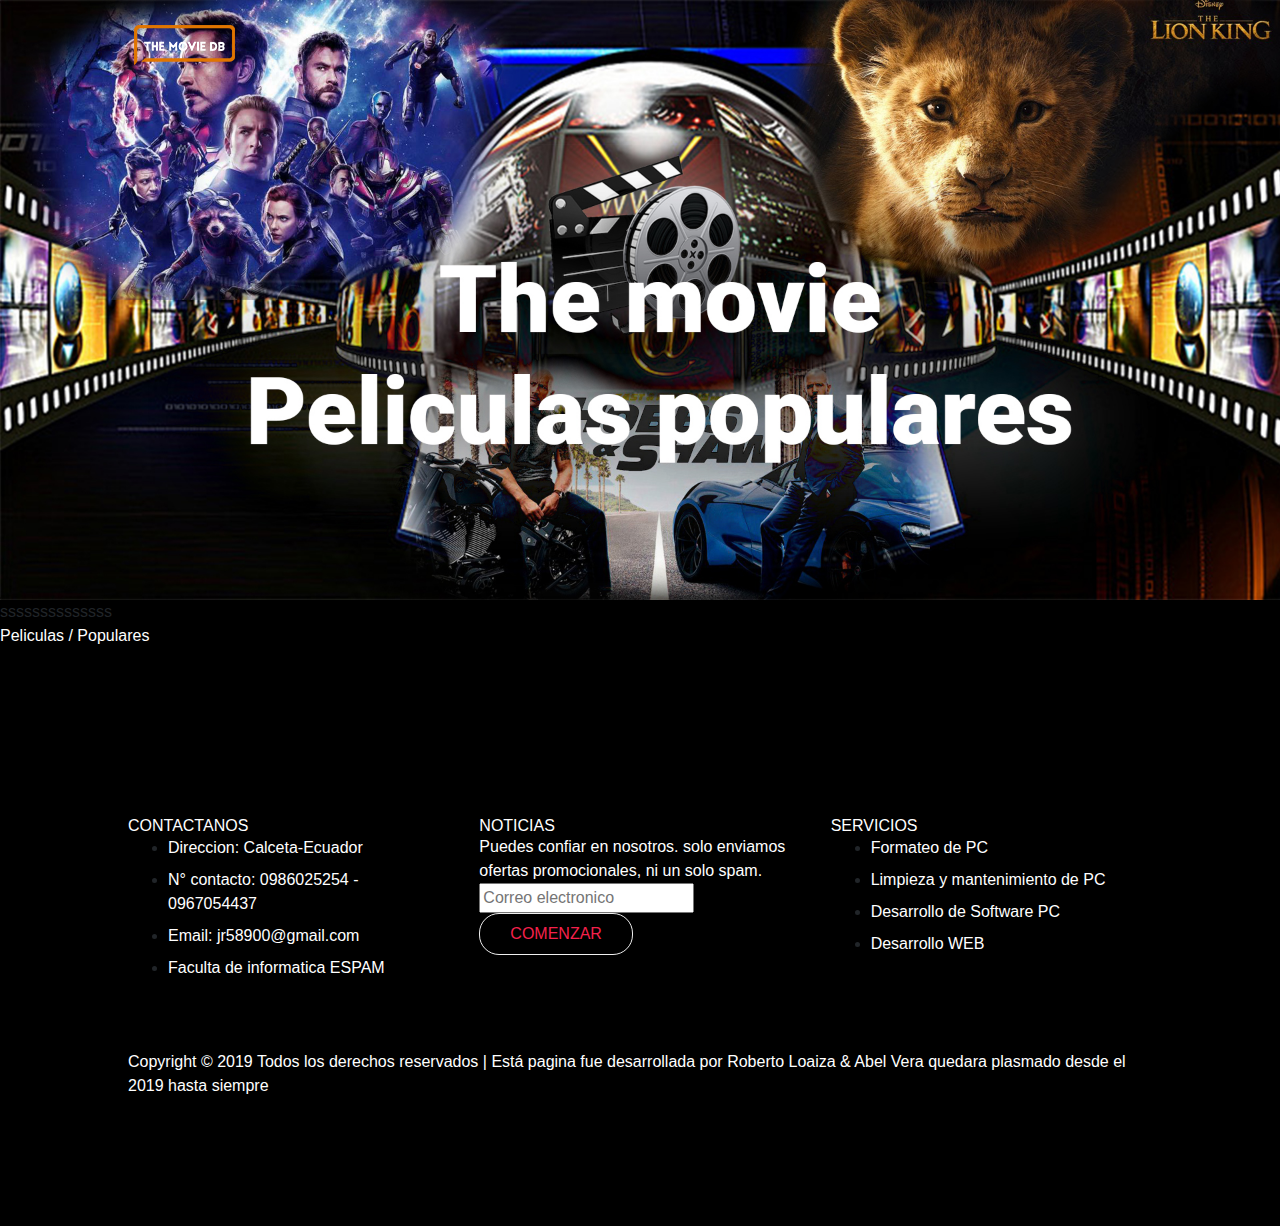
<file: index.html>
<!DOCTYPE html>
<html>
	<head>
		<meta charset="utf-8" />
		<meta http-equiv="X-UA-Compatible" content="IE=edge" />
		<title>Movie popular</title>
		<link rel="stylesheet" href="css/bootstrap.min.css" />
		<link rel="stylesheet" href="estilosmios.css" />
	</head>
	<body>
		<header class="default-header">
			<div class="container">
				<div class="header-wrap">
					<div
						class="header-top d-flex justify-content-between align-items-center"
					>
						<div class="logo">
							<a href="index.html"><img src="img/logo3.png" alt="" /></a>

				
						</div>
					</div>
				</div>
			</div>
		</header>
		<section >
			<img src="img/banner-bg.jpg" style="width: 100%;" alt="">ssssssssssssss
			<div ></div>
			<div>
				<div>
					<div>
						<div >
							
							<p class="text-white">Peliculas / Populares</p>
						</div>
					</div>
				</div>
			</div>
		</section>
		<div>
			<br />
			<section>
				<div id="mostrar" style="text-align: -webkit-center;"></div>
			</section>
		</div>
		<!-- Strat Footer Area -->
		<footer class="section-gap " style="padding: 10%;">
			<div>
				<div class="row">
					<div class="col-lg-4 col-sm-6">
						<div class="single-footer-widget">
							<h6 class="text-white text-uppercase mb-20">Contactanos</h6>
							<ul class="footer-nav">
								<li><a href="#">Direccion: Calceta-Ecuador</a></li>
								<li><a href="#">N° contacto: 0986025254 - 0967054437</a></li>
								<li><a href="#">Email: jr58900@gmail.com</a></li>
								<li><a href="#">Faculta de informatica ESPAM</a></li>
							</ul>
						</div>
					</div>
					<div class="col-lg-4 col-sm-6">
						<div class="single-footer-widget">
							<h6 class="text-white text-uppercase mb-20">Noticias</h6>
							<p class="mb-0 text-white">
								Puedes confiar en nosotros. solo enviamos ofertas promocionales,
								ni un solo spam.
							</p>
							<div id="mc_embed_signup">
								<form
									target="_blank"
									novalidate
									action="https://www.google.com/"
								>
									<input
										type="email"
										name="Roberto y Abelito"
										placeholder="Correo electronico"
										onfocus="this.placeholder = ''"
										onblur="this.placeholder = 'Email address'"
										required
									/>
									<div style="position: absolute; left: -2000px">
										<input
											type="text"
											name="b_36c4fd991d266f23781ded980_aefe40901a"
											tabindex="-1"
											value=""
										/>
									</div>
									<button
										class="primary-btn white-bg d-inline-flex align-items-center"
									>
										<span class="mr-10">Comenzar</span
										><span class="lnr lnr-arrow-right"></span>
									</button>
									<div class="info"></div>
								</form>
							</div>
						</div>
					</div>
					<div class="col-lg-4 col-sm-6">
						<div class="single-footer-widget">
							<h6 class="text-white text-uppercase mb-20">Servicios</h6>
							<ul class="footer-nav">
								<li><a href="">Formateo de PC</a></li>
								<li><a href="">Limpieza y mantenimiento de PC</a></li>
								<li><a href="">Desarrollo de Software PC</a></li>
								<li><a href="">Desarrollo WEB</a></li>
							</ul>
						</div>
					</div>
				</div>
				<div
					class="footer-bottom d-flex justify-content-between align-items-center flex-wrap"
				>
					<p class="footer-text m-0">
						Copyright &copy; 2019 Todos los derechos reservados | Está pagina
						fue desarrollada por <a href="#">Roberto Loaiza</a> &
						<a href="#">Abel Vera</a>
						quedara plasmado desde el 2019 hasta siempre
					</p>
				</div>
			</div>
		</footer>
		<!-- End Footer Area -->

		<script src="js/jquery.js" type="text/javascript"></script>
		<script src="myscript.js"></script>
		<script src="js/bootstrap.min.js" type="text/javascript"></script>
	</body>
</html>
</file>
<file: estilosmios.css>
.derecha{
	 
	 
	border:solid #C4F6E0;
	float: right;


}
p{
	color:FDFEFE ;
}


h1, h2, h3,
h4, h5, h6 {
  font-family: "Poppins", sans-serif;
  color: #222222;
  line-height: 1.2em !important;
  margin-bottom: 0;
  margin-top: 0;
  font-weight: 600;
}
body {
  position: relative;
}
.flex {
  display: -webkit-box;
  display: -webkit-flex;
  display: -moz-flex;
  display: -ms-flexbox;
  display: flex;
}
.default-header {
  padding: 25px 0;
  position: absolute;
  top: 0;
  left: 0;
  width: 100%;
  z-index: 9;
}

.menu-bar {
  cursor: pointer;
}

.menu-bar span {
  color: #fff;
  font-size: 24px;
}

.main-menubar {
  position: relative;
}

nav {
  margin-right: 70px;
  -webkit-transition: all 0.3s ease 0s;
  -moz-transition: all 0.3s ease 0s;
  -o-transition: all 0.3s ease 0s;
  transition: all 0.3s ease 0s;
  transform-origin: 100% 50%;
}

nav.hide {
  transform: scale(0);
}

nav a {
  font-size: 12px;
  font-weight: 500;
  text-transform: uppercase;
  color: #fff;
  margin: 0 25px;
  display: inline-block;
}



nav a:hover {
  color: rgba(255, 255, 255, 0.75);
}
.section-gap {
  padding: 120px 0;
}

.section-title {
  padding-bottom: 30px;
}

.section-title h2 {
  margin-bottom: 20px;
}

.section-title p {
  font-size: 16px;
  margin-bottom: 0;
}


.primary-btn {
  line-height: 40px;
  padding: 0 30px;
  border-radius: 20px;
  background: transparent;
  border: 1px solid #eee;
  color: #f5204b;
  display: inline-block;
  font-weight: 500;
  position: relative;
  -webkit-transition: all 0.3s ease 0s;
  -moz-transition: all 0.3s ease 0s;
  -o-transition: all 0.3s ease 0s;
  transition: all 0.3s ease 0s;
  cursor: pointer;
  text-transform: uppercase;
  -moz-background-clip: padding;
  -webkit-background-clip: padding-box;
  background-clip: padding-box;
}

.primary-btn:focus {
  outline: none;
}

.primary-btn:hover {
  background: #f5204b;
  border: 1px solid #f5204b;
  color: #fff;
}

.banner-area {
  background: url(../img/banner-bg.jpg) no-repeat center center/cover;
}

.banner-area .overlay-bg {
  background: rgba(0, 0, 0, 0.75);
}

.banner-content h1 {
  font-size: 60px;
  font-weight: 600;
  line-height: 1.2em;
  margin-bottom: 20px;
  color: #FFFFFF;
}


.banner-content p {
  margin-bottom: 0px;
  font-size: 16px;
}

@media (max-width: 991px) {
  .banner-content p br {
    display: none;
  }
}

.generic-banner {
  background: #f5204b;
}

.generic-banner .height {
  height: 600px;
}

@media (max-width: 767px) {
  .generic-banner .height {
    height: 400px;
  }
}

.generic-banner .banner-content h2 {
  line-height: 1.2em;
  margin-bottom: 20px;
}

@media (max-width: 991px) {
  .generic-banner .banner-content h2 br {
    display: none;
  }
}

.generic-banner .banner-content p {
  font-size: 16px;
}

@media (max-width: 991px) {
  .generic-banner .banner-content p br {
    display: none;
  }
}
/*banner imagen*/
.banner-area {
  background: url(img/banner-bg.jpg) no-repeat center center/cover;
}

.banner-area .overlay-bg {
  background: rgba(0, 0, 0, 0.75);
}

@media (max-width: 767px) {
  .banner-area .fullscreen {
    height: 600px !important;
  }
}

.banner-content h1 {
  font-size: 60px;
  font-weight: 600;
  line-height: 1.2em;
  margin-bottom: 20px;
  color: #f5204b;
}

@media (max-width: 767px) {
  .banner-content h1 {
    font-size: 40px;
  }
}

@media (max-width: 991px) {
  .banner-content h1 br {
    display: none;
  }
}

.banner-content p {
  margin-bottom: 0px;
  font-size: 16px;
}

@media (max-width: 991px) {
  .banner-content p br {
    display: none;
  }
}

.generic-banner {
  background: #f5204b;
}

.generic-banner .height {
  height: 600px;
}

@media (max-width: 767px) {
  .generic-banner .height {
    height: 400px;
  }
}

.generic-banner .banner-content h2 {
  line-height: 1.2em;
  margin-bottom: 20px;
}

@media (max-width: 991px) {
  .generic-banner .banner-content h2 br {
    display: none;
  }
}

.generic-banner .banner-content p {
  font-size: 16px;
}

@media (max-width: 991px) {
  .generic-banner .banner-content p br {
    display: none;
  }
}


/*seccion footer*/
footer {
  background: 00000;
}

footer .footer-nav {
  margin-top: -7px;
}

footer .footer-nav li {
  margin-top: 8px;
}

footer .footer-nav li a {
  color: #fff;
}

footer .footer-nav li a:hover {
  color: #FFFFFF;
}

.single-footer-widget {
  margin-bottom: 30px;
}

.single-footer-widget h6 {
  font-weight: 500;
}

.footer-bottom {
  padding-top: 40px;
}

.footer-bottom .footer-text {
  color: #fff;
}

.footer-bottom .footer-text i {
  color: #f5204b;
}

.footer-bottom .footer-text a {
  color: #FFFFFF;
}

.footer-bottom .footer-text a:hover {
  color: #8F8F94;
}

@media (max-width: 767px) {
  .footer-social {
    margin-top: 10px;
  }
}

.footer-social a {
  width: 30px;
  line-height: 30px;
  display: inline-block;
  text-align: center;
  margin-right: 5px;
  background: #111111;
}

.footer-social a i {
  color: #fff;
}

.footer-social a:last-child {
  margin-right: 0;
}

.footer-social a:hover {
  background: #f5204b;
}
body{
 background-color:#000000;	
}
</file>
